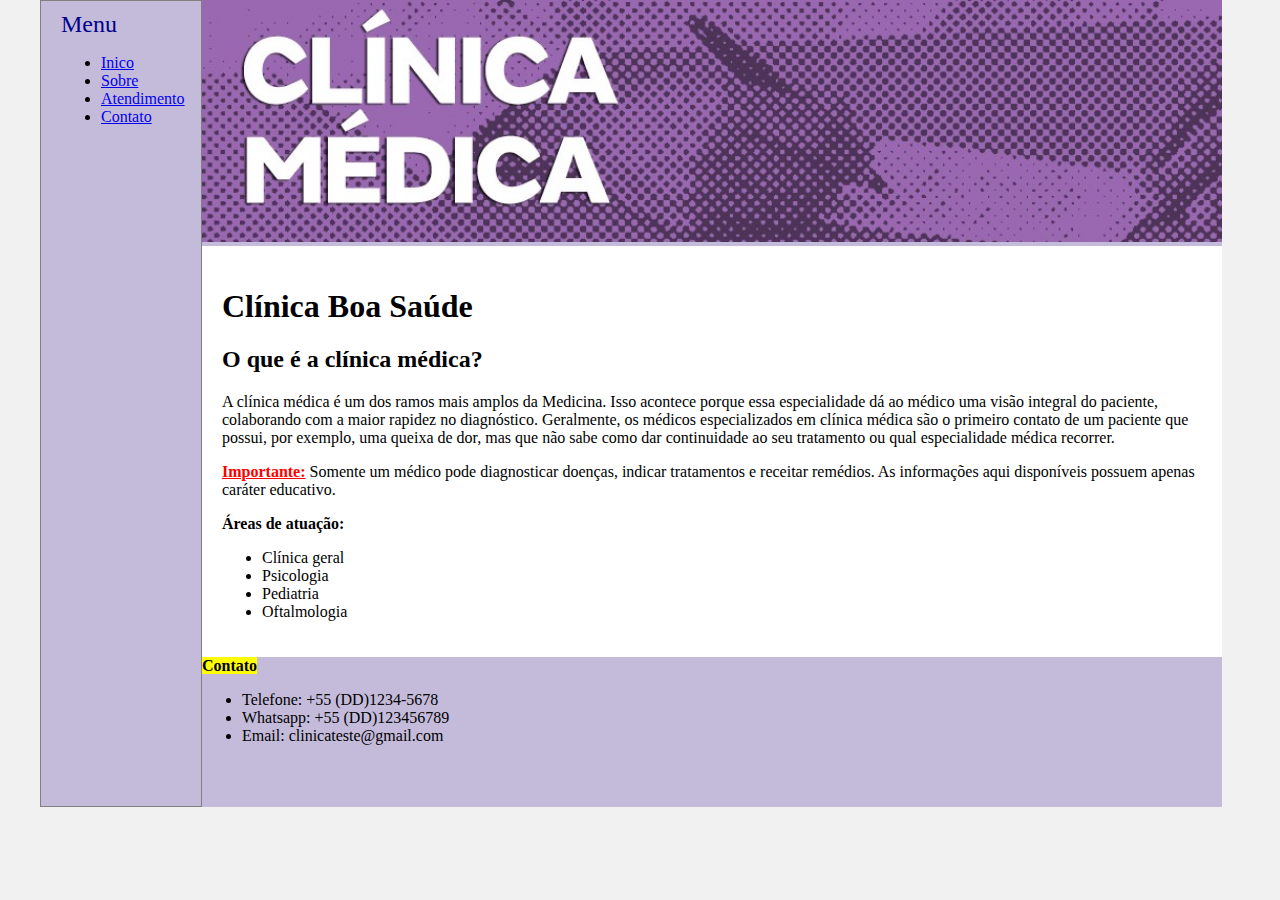
<file: index.html>
<!DOCTYPE html>
<html lang="en">
<head>
    <meta charset="UTF-8">
    <meta http-equiv="X-UA-Compatible" content="IE=edge">
    <meta name="viewport" content="width=device-width, initial-scale=1.0">
    <title>Clínica Boa Saúde</title>
    <link rel="stylesheet" href="base.css">
</head>
<body>
    <div class="wrapper">
        <div class="menu">
           <font size="5px" color="#00008B" >Menu</font>
            <ul>
                    <li><a href="index.html">Inico</a></li>
                    <li><a href="sobre.html">Sobre</a></li>
                    <li><a href="atendimento.html">Atendimento</a></li>
                    <li><a href="contato.html">Contato</a></li>
                
            </ul>
        </div>

        <div class="main">
            <div class="header">
                <img src="clinica-medica.jpg" width="1020px">
            </div>
    
            <div class="content">
                <h1>Clínica Boa Saúde</h1>
                <p>
                    <h2>O que é a clínica médica?</h2>
                        A clínica médica é um dos ramos mais amplos da Medicina. Isso acontece porque essa especialidade dá ao médico uma visão integral do paciente, colaborando com a maior rapidez no diagnóstico. Geralmente, os médicos especializados em clínica médica são o primeiro contato de um paciente que possui, por exemplo, uma queixa de dor, mas que não sabe como dar continuidade ao seu tratamento ou qual especialidade médica recorrer.
                </p>

                <p>
                    <strong><font color="red"><u>Importante:</u></font></strong>
                        Somente um médico pode diagnosticar doenças, indicar tratamentos e receitar remédios. As informações aqui disponíveis possuem apenas caráter educativo.
                </p>

                <p><strong>Áreas de atuação:</strong></p>
                    <ul>
                        <li>Clínica geral</li>
                        <li>Psicologia</li>
                        <li>Pediatria</li>
                        <li>Oftalmologia</li>
                    </ul>
            </div>
    
            <div class="footer">
                <mark><strong>Contato</strong></mark>
                    <ul>
                        <li>Telefone: +55 (DD)1234-5678 </li>
                        <li>Whatsapp: +55 (DD)123456789 </li>
                        <li>Email: clinicateste@gmail.com</li>
                    </ul>
            </div>
        </div>
    </div>
</body>
</html>
</file>
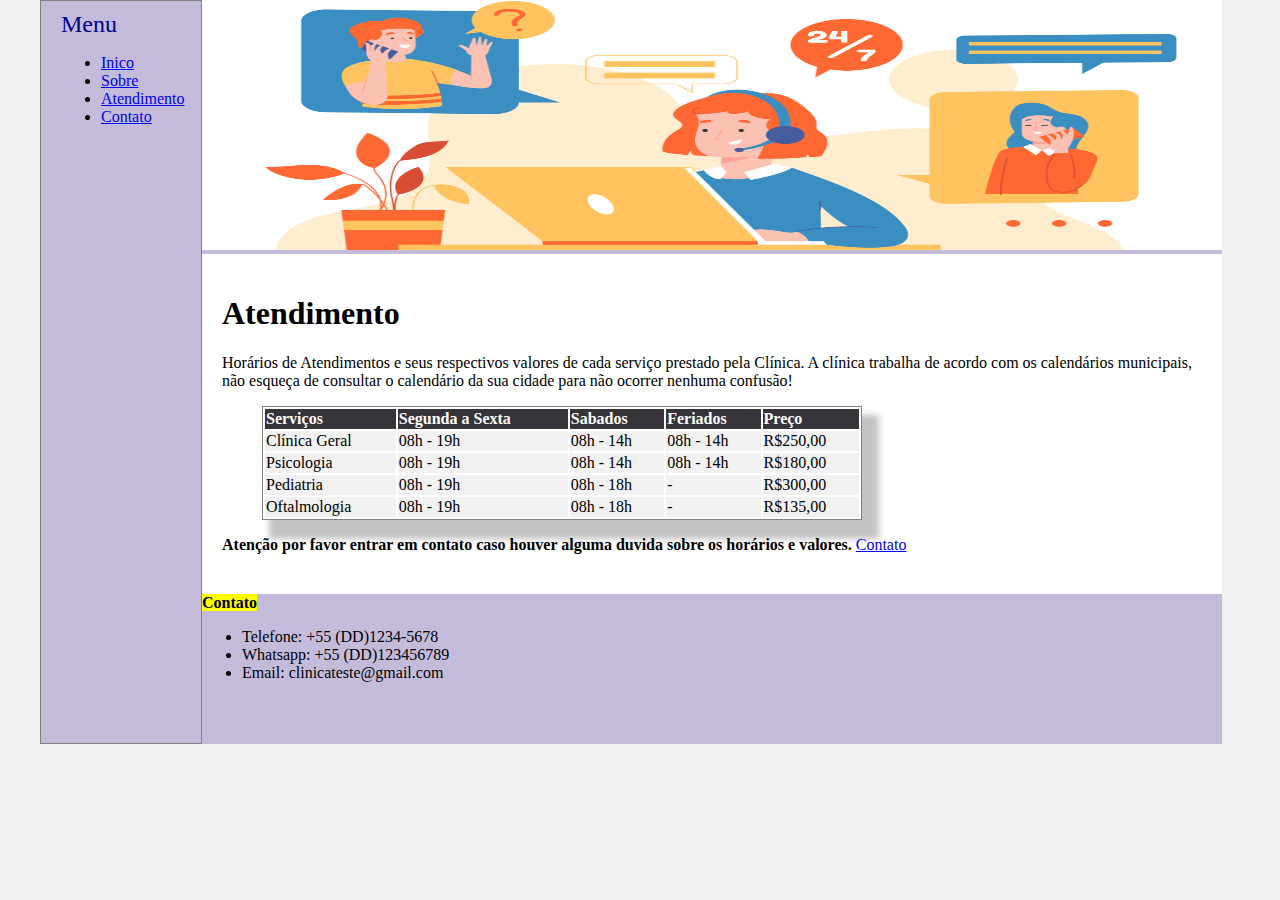
<file: atendimento.html>
<!DOCTYPE html>
<html lang="en">
<head>
    <meta charset="UTF-8">
    <meta http-equiv="X-UA-Compatible" content="IE=edge">
    <meta name="viewport" content="width=device-width, initial-scale=1.0">
    <title>Clínica Boa Saúde</title>
    <link rel="stylesheet" href="base.css">
</head>
<body>
    <div class="wrapper">
        <div class="menu">
            <font size="5px" color="#00008B" >Menu</font>
            <ul>
                <li><a href="index.html">Inico</a></li>
                <li><a href="sobre.html">Sobre</a></li>
                <li><a href="atendimento.html">Atendimento</a></li>
                <li><a href="contato.html">Contato</a></li>
            </ul>
        
        </div>

        <div class="main">
            <div class="header">
                <img src="atendimento.jpg" width="1020" height="250">
            </div>
    
            <div class="content">

                <h1>Atendimento</h1>

                <p>
                    Horários de Atendimentos e seus respectivos valores de cada serviço prestado pela Clínica. A clínica trabalha de acordo com os calendários municipais, não esqueça de consultar o calendário da sua cidade para não ocorrer nenhuma confusão!<br>
                </p>

                <blockquote>

                    <table>
                        
                        <thead>
                            <tr>
                                <th>Serviços</th>
                                <th>Segunda a Sexta</th>
                                <th>Sabados</th>
                                <th>Feriados</th>
                                <th>Preço</th>
                            </tr>
                        </thead>

                        <tbody>
                            <tr>
                                <td>Clínica Geral</td>
                                <td>08h - 19h</td>
                                <td>08h - 14h</td>
                                <td>08h - 14h</td>
                                <td>R$250,00</td>
                            </tr>
                        
                            <tr>
                                <td>Psicologia</td>
                                <td>08h - 19h</td>
                                <td>08h - 14h</td>
                                <td>08h - 14h</td>
                                <td>R$180,00</td>
                            </tr>
                        
                            <tr>
                                <td>Pediatria</td>
                                <td>08h - 19h</td>
                                <td>08h - 18h</td>
                                <td>-</td>
                                <td>R$300,00</td>
                            </tr>
                        
                            <tr>
                                <td>Oftalmologia</td>
                                <td>08h - 19h</td>
                                <td>08h - 18h</td>
                                <td>-</td>
                                <td>R$135,00</td>
                            </tr>
                        </tbody>

                    </table>

                </blockquote>
                <strong>Atenção por favor entrar em contato caso houver alguma duvida sobre os horários e valores. </strong><a href="contato.html">Contato</a>
            </div>
    
            <div class="footer">
                <mark><strong>Contato</strong></mark>
                    <ul>
                        <li>Telefone: +55 (DD)1234-5678 </li>
                        <li>Whatsapp: +55 (DD)123456789 </li>
                        <li>Email: clinicateste@gmail.com</li>
                    </ul>
            </div>
        </div>
    </div>
</body>
</html>
</file>
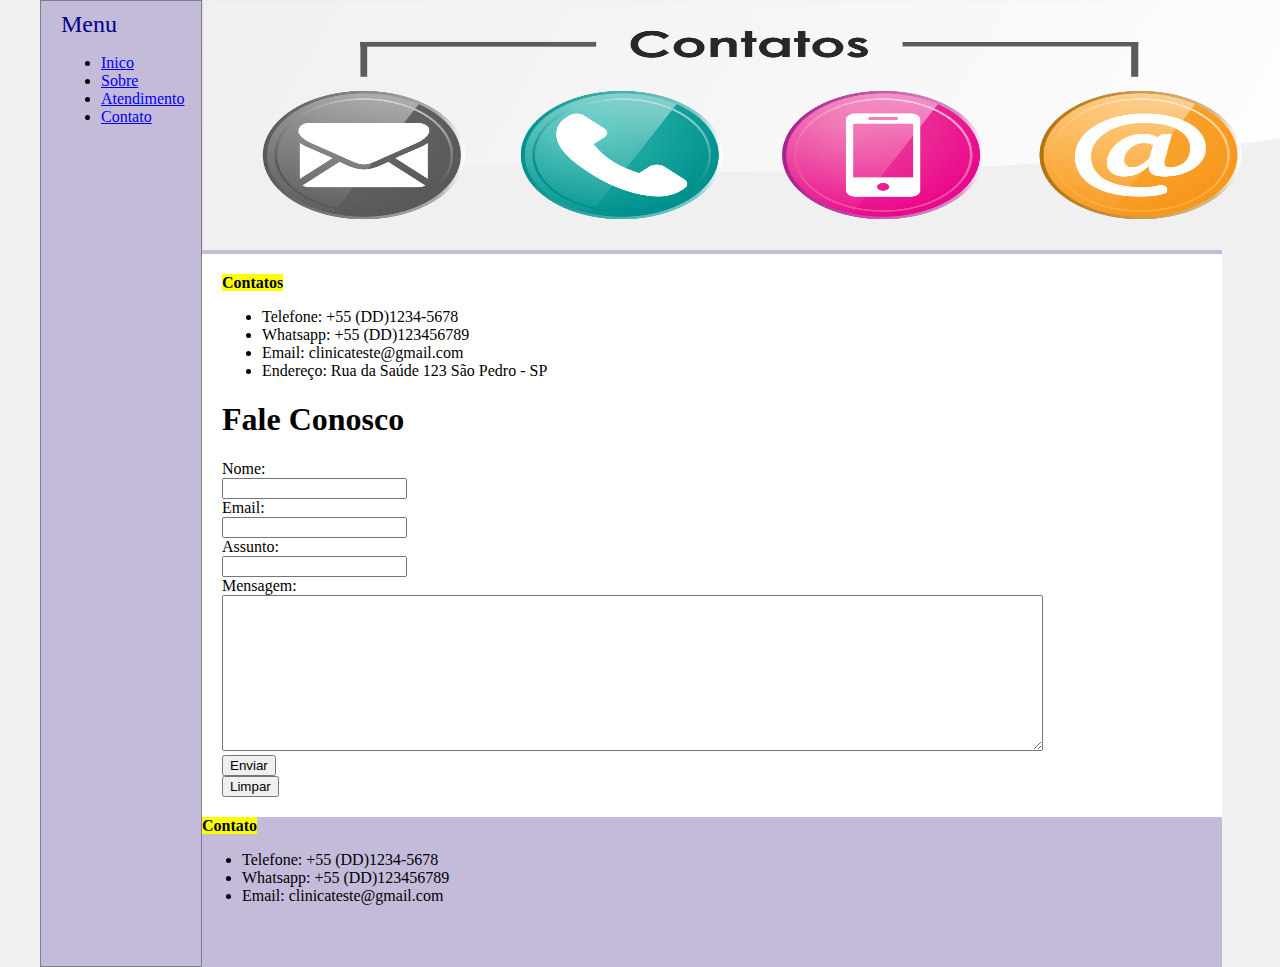
<file: contato.html>
<!DOCTYPE html>
<html lang="en">
<head>
    <meta charset="UTF-8">
    <meta http-equiv="X-UA-Compatible" content="IE=edge">
    <meta name="viewport" content="width=device-width, initial-scale=1.0">
    <title>Clínica Boa Saúde</title>
    <link rel="stylesheet" href="base.css">
</head>
<body>
    <div class="wrapper">
        <div class="menu">
            <font size="5px" color="#00008B" >Menu</font>
            <ul>
                    <li><a href="index.html">Inico</a></li>
                    <li><a href="sobre.html">Sobre</a></li>
                    <li><a href="atendimento.html">Atendimento</a></li>
                 <li><a href="contato.html">Contato</a></li>
            </ul>

        </div>

        <div class="main">
            <div class="header">
                <img src="contatos.jpg" width="1100px" height="250">
            </div>
    
            <div class="content">
                <mark><strong>Contatos</strong></mark>
                <ul>
                    <li>Telefone: +55 (DD)1234-5678 </li>
                    <li>Whatsapp: +55 (DD)123456789 </li>
                    <li>Email: clinicateste@gmail.com</li>
                    <li>Endereço: Rua da Saúde 123 São Pedro - SP</li>
                </ul>


                <h1>Fale Conosco</h1>
                <form>
                    <label>Nome:</label><input type="text" name="nome"><br>
                    <label>Email:</label><input type="email" name="email"><br>
                    <label>Assunto:</label><input type="text" name="assunto"><br>
                    <label>Mensagem:</label><br>
                    <textarea rows="10" cols="100" name="mensagem"></textarea><br>
                    <button type="submit">Enviar</button><button type="reset">Limpar</button>
                </form>
            </div>
    
            <div class="footer">
                <mark><strong>Contato</strong></mark>
                    <ul>
                        <li>Telefone: +55 (DD)1234-5678 </li>
                        <li>Whatsapp: +55 (DD)123456789 </li>
                        <li>Email: clinicateste@gmail.com</li>
                    </ul>
            </div>
        </div>
    </div>
</body>
</html>
</file>
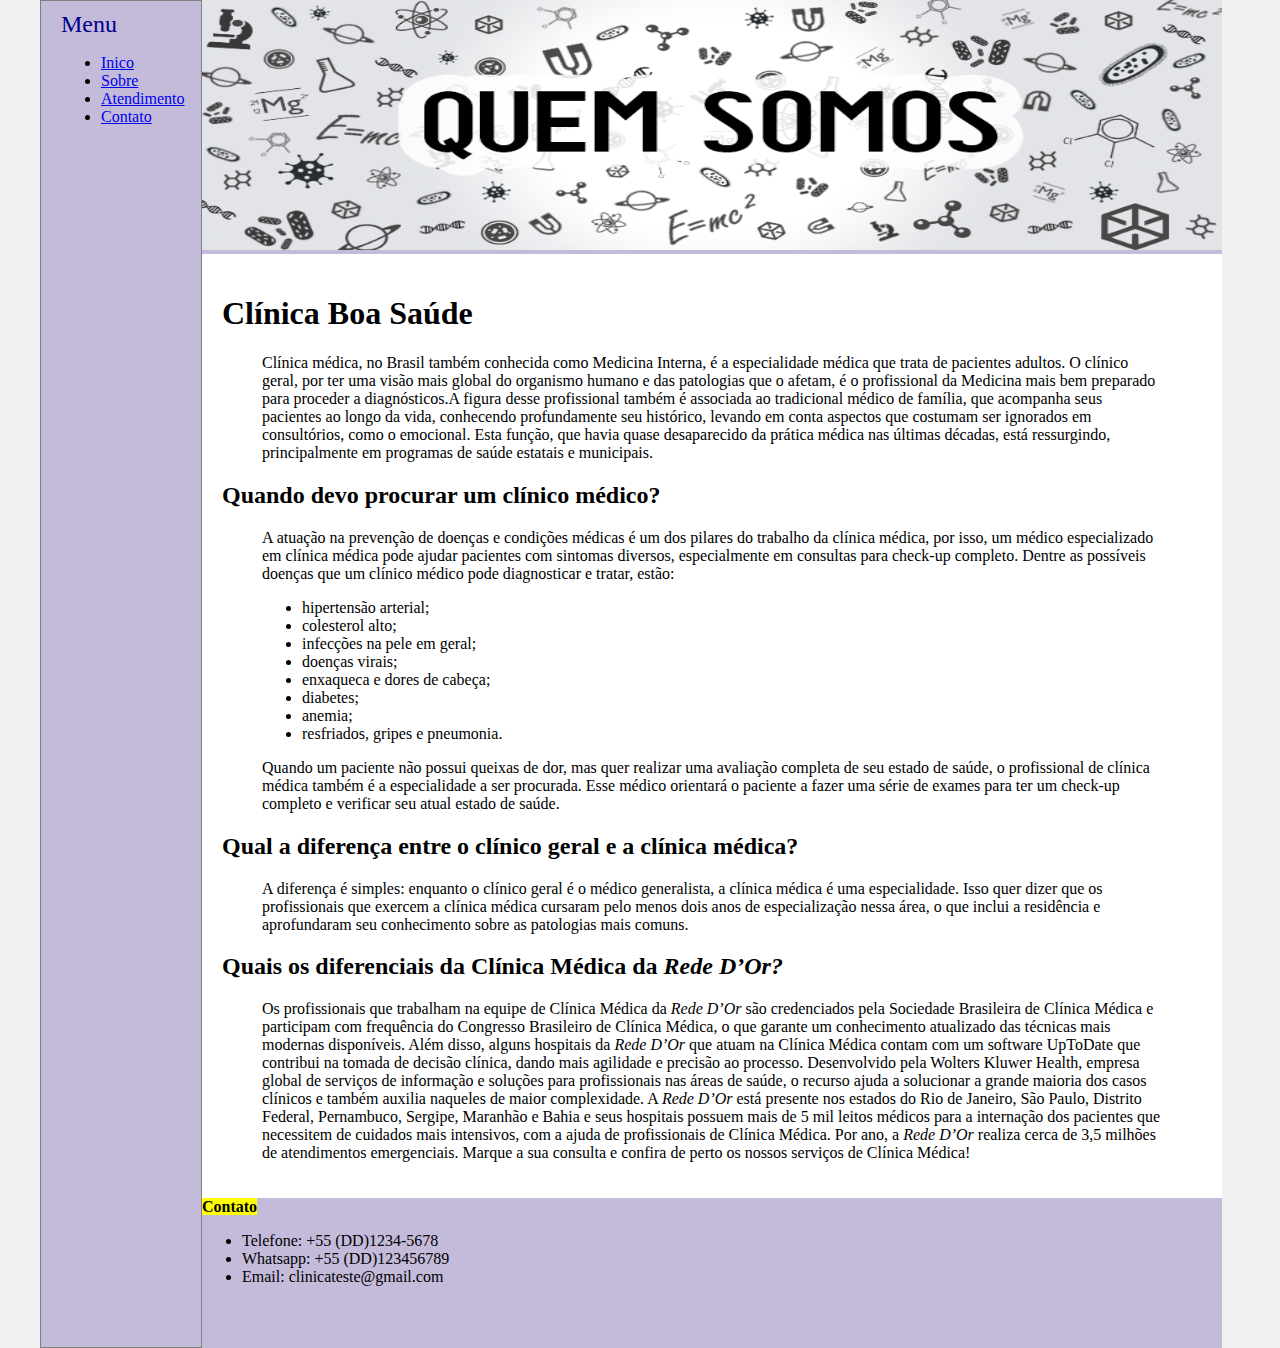
<file: sobre.html>
<!DOCTYPE html>
<html lang="en">
<head>
    <meta charset="UTF-8">
    <meta http-equiv="X-UA-Compatible" content="IE=edge">
    <meta name="viewport" content="width=device-width, initial-scale=1.0">
    <title>Clínica Boa Saúde</title>
    <link rel="stylesheet" href="base.css">
</head>
<body>
    <div class="wrapper">
        <div class="menu">
            <font size="5px" color="#00008B" >Menu</font>
            <ul>
                    <li><a href="index.html">Inico</a></li>
                    <li><a href="sobre.html">Sobre</a></li>
                    <li><a href="atendimento.html">Atendimento</a></li>
                    <li><a href="contato.html">Contato</a></li>
            </ul>
        </div>

        <div class="main">
            <div class="header">
                <img src="sobree.jpg" width="1020px" height="250">
            </div>
    
            <div class="content">
                <p>
                    <h1>Clínica Boa Saúde</h1>
                        <blockquote>
                            Clínica médica, no Brasil também conhecida como Medicina Interna, é a especialidade médica que trata de pacientes
                            adultos. O clínico geral, por ter uma visão mais global do organismo humano e das patologias que o afetam, é o
                            profissional da Medicina mais bem preparado para proceder a diagnósticos.A figura desse profissional também é associada
                            ao tradicional médico de família, que acompanha seus pacientes ao longo da vida, conhecendo profundamente seu histórico,
                            levando em conta aspectos que costumam ser ignorados em consultórios, como o emocional. Esta função, que havia quase
                            desaparecido da prática médica nas últimas décadas, está ressurgindo, principalmente em programas de saúde estatais e
                            municipais.
                        </blockquote>
                </p>

                <p>
                    <h2>Quando devo procurar um clínico médico?</h2>
                        <blockquote>
                            A atuação na prevenção de doenças e condições médicas é um dos pilares do trabalho da clínica médica, por isso, um médico especializado em clínica médica pode ajudar pacientes com sintomas diversos, especialmente em consultas para check-up completo.

                            Dentre as possíveis doenças que um clínico médico pode diagnosticar e tratar, estão:
                            <ul>
                                <li>hipertensão arterial;</li>
                                <li>colesterol alto;</li>
                                <li>infecções na pele em geral;</li>
                                <li>doenças virais;</li>
                                <li>enxaqueca e dores de cabeça;</li>
                                <li> diabetes;</li>
                                <li>anemia;</li>
                                <li>resfriados, gripes e pneumonia.</li>
                            
                            </ul>

                                <p>
                                    Quando um paciente não possui queixas de dor, mas quer realizar uma avaliação completa de seu estado de saúde, o
                                    profissional de clínica médica também é a especialidade a ser procurada. Esse médico orientará o paciente a fazer
                                    uma série de exames para ter um check-up completo e verificar seu atual estado de saúde.
                                <p>
                        
                        </blockquote>
                </p>

                <p>
                    <h2>Qual a diferença entre o clínico geral e a clínica médica?</h2>
                        <blockquote>
                            A diferença é simples: enquanto o clínico geral é o médico generalista, a clínica médica é uma especialidade. Isso quer
                            dizer que os profissionais que exercem a clínica médica cursaram pelo menos dois anos de especialização nessa área, o
                            que inclui a residência e aprofundaram seu conhecimento sobre as patologias mais comuns.
                        </blockquote>
                </p>

                <p>
                    <h2>Quais os diferenciais da Clínica Médica da <i>Rede D’Or?</i></h2>
                        <blockquote>
                            Os profissionais que trabalham na equipe de Clínica Médica da <i>Rede D’Or</i> são credenciados pela Sociedade Brasileira de
                            Clínica Médica e participam com frequência do Congresso Brasileiro de Clínica Médica, o que garante um conhecimento
                            atualizado das técnicas mais modernas disponíveis.

                            Além disso, alguns hospitais da <i>Rede D’Or</i> que atuam na Clínica Médica contam com um

                            software UpToDate que contribui na tomada de decisão clínica, dando mais agilidade e precisão ao processo. Desenvolvido
                            pela Wolters Kluwer Health, empresa global de serviços de informação e soluções para profissionais nas áreas de saúde, o
                            recurso ajuda a solucionar a grande maioria dos casos clínicos e também auxilia naqueles de maior complexidade.

                            A <i>Rede D’Or</i> está presente nos estados do Rio de Janeiro, São Paulo, Distrito Federal, Pernambuco, Sergipe, Maranhão e
                            Bahia e seus hospitais possuem mais de 5 mil leitos médicos para a internação dos pacientes que necessitem de cuidados
                            mais intensivos, com a ajuda de profissionais de Clínica Médica. Por ano, a <i>Rede D’Or</i> realiza cerca de 3,5 milhões de
                            atendimentos emergenciais.

                            Marque a sua consulta e confira de perto os nossos serviços de Clínica Médica!
                        </blockquote>
                </p>
            </div>
    
            <div class="footer">
                <mark><strong>Contato</strong></mark>
                    <ul>
                        <li>Telefone: +55 (DD)1234-5678 </li>
                        <li>Whatsapp: +55 (DD)123456789 </li>
                        <li>Email: clinicateste@gmail.com</li>
                    </ul>
            </div>
        </div>
    </div>
</body>
</html>
</file>
<file: base.css>
html, body {
    margin: 0;
}
body {
    background-color: #f1f1f1;
    display: flex;
    justify-content: center;
}

.wrapper {
    width: 1200px;
    display: flex;
    margin: 0 auto;
    
}
.main {
    display: flex;
    flex-flow: column;
    width: 85%;
}
.menu {
    width: 10%;
    background-color: rgba(177, 164, 209, 0.705);
    padding: 10px 20px 0px;
    border: solid 1px gray;
    
    
    
}
.header {
    background-color: rgba(177, 164, 209, 0.705);
    min-height: 150px;
    
}
.content {
    background-color: white;
    min-height: 300px;
    padding: 20px;
    border: 1px;
}
.footer {
    background-color: rgba(177, 164, 209, 0.705);
    min-height: 150px;
    border: 1px;
}
table{

    width: 600px;
    -webkit-box-shadow: 12px 14px 6px 5px rgba(0,0,0,0.24);
    box-shadow: 12px 14px 6px 5px rgba(0,0,0,0.24);
    border: solid 1px gray 
    
    
    
}

table thead th{
    font: Arial;
    background-color: rgb(54, 51, 58);
    color: white;
    text-align: left;
    -ms-grid-row-align: center;
    
}

table tfoot td{
    background-color: lightgray;
}

table tbody td{
    background-color: #f1f1f1;
    
}

table tbody tr:hover td{
    background-color: #E9E9E9;
    
}

form{
    width: 100px;
}
</file>
